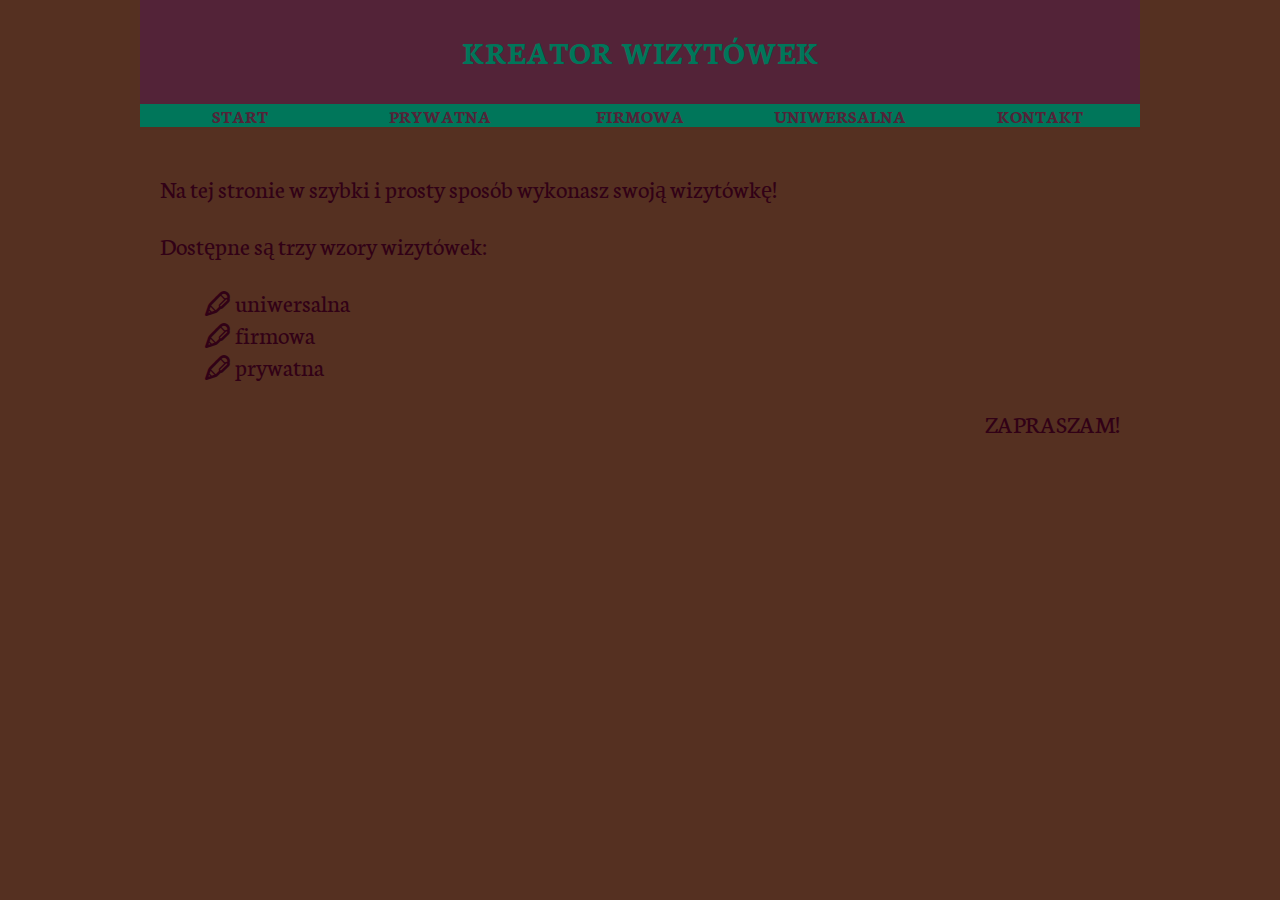
<file: index.html>
<!DOCTYPE HTML>
<html lang="pl">
<head>
	<meta charset="utf-8" />
	<meta http-equiv="X-UA-Compatible" content="IE=edge,chrome=1" />
	
	<title>Kreator wizytówek</title>
	
	<meta name="description" content="Opis w Google" />
	<meta name="keywords" content="słowa, kluczowe, wypisane, po, porzecinku" />
	
	<link href="style.css" rel="stylesheet" type="text/css">
	<link href="https://fonts.googleapis.com/css?family=Neuton&display=swap" rel="stylesheet">
	<link href="css/fontello.css" rel="stylesheet" type="text/css" >
	<script src="wizytowka.js"></script>
	
</head>

<body>
	<div id="main">
		<header><h1>KREATOR WIZYTÓWEK</h1></header>
	
		<nav>
			<a href="index.html"><div class="menu">START</div></a>
			<a href="prywatna.html"><div class="menu">PRYWATNA</div></a>
			<a href="firmowa.html"><div class="menu">FIRMOWA</div></a>
			<a href="uniwersalna.html"><div class="menu">UNIWERSALNA</div></a>
			<a href="kontakt.html"><div class="menu">KONTAKT</div></a>
			<a href="index.html"><div style="clear: both;"></div></a>
		</nav>
	<article>
		<p>Na tej stronie w szybki i prosty sposób wykonasz swoją wizytówkę!</p>
		<p>Dostępne są trzy wzory wizytówek:</p>
			<ul>
				<li><a href="uniwersalna.html"><i class="icon-pen"></i>uniwersalna</a></li>
				<li><a href="firmowa.html"><i class="icon-pen"></i>firmowa</a></li>
				<li><a href="prywatna.html"><i class="icon-pen"></i>prywatna</a></li>				
			</ul>
		<p style="text-align: right;">ZAPRASZAM!</p>
		
	</article>
	
	</div>
</body>
</html>
</file>
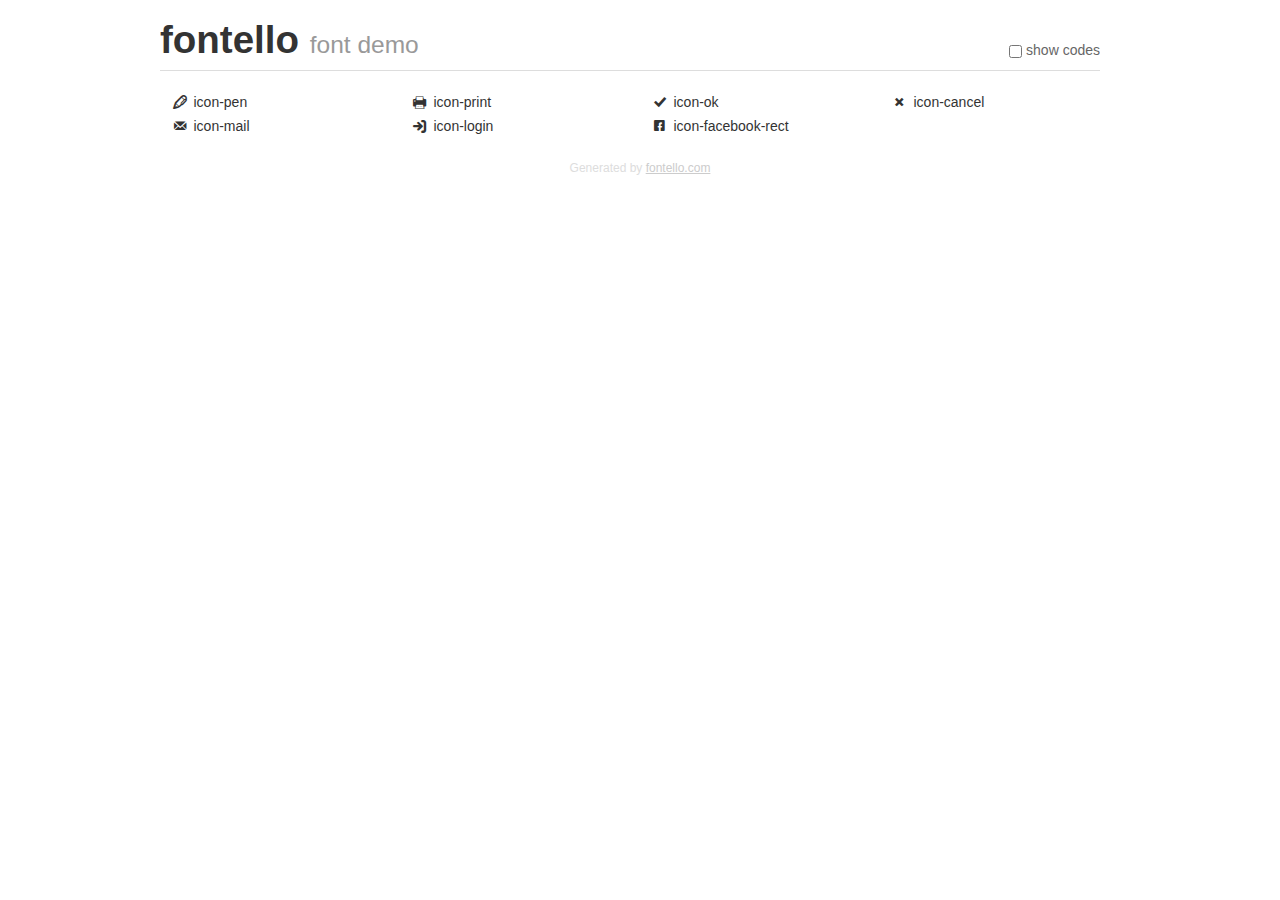
<file: demo.html>
<!DOCTYPE html>
<html>
  <head><!--[if lt IE 9]><script language="javascript" type="text/javascript" src="//html5shim.googlecode.com/svn/trunk/html5.js"></script><![endif]-->
    <meta charset="UTF-8"><style>/*
 * Bootstrap v2.2.1
 *
 * Copyright 2012 Twitter, Inc
 * Licensed under the Apache License v2.0
 * http://www.apache.org/licenses/LICENSE-2.0
 *
 * Designed and built with all the love in the world @twitter by @mdo and @fat.
 */
.clearfix {
  *zoom: 1;
}
.clearfix:before,
.clearfix:after {
  display: table;
  content: "";
  line-height: 0;
}
.clearfix:after {
  clear: both;
}
html {
  font-size: 100%;
  -webkit-text-size-adjust: 100%;
  -ms-text-size-adjust: 100%;
}
a:focus {
  outline: thin dotted #333;
  outline: 5px auto -webkit-focus-ring-color;
  outline-offset: -2px;
}
a:hover,
a:active {
  outline: 0;
}
button,
input,
select,
textarea {
  margin: 0;
  font-size: 100%;
  vertical-align: middle;
}
button,
input {
  *overflow: visible;
  line-height: normal;
}
button::-moz-focus-inner,
input::-moz-focus-inner {
  padding: 0;
  border: 0;
}
body {
  margin: 0;
  font-family: "Helvetica Neue", Helvetica, Arial, sans-serif;
  font-size: 14px;
  line-height: 20px;
  color: #333;
  background-color: #fff;
}
a {
  color: #08c;
  text-decoration: none;
}
a:hover {
  color: #005580;
  text-decoration: underline;
}
.row {
  margin-left: -20px;
  *zoom: 1;
}
.row:before,
.row:after {
  display: table;
  content: "";
  line-height: 0;
}
.row:after {
  clear: both;
}
[class*="span"] {
  float: left;
  min-height: 1px;
  margin-left: 20px;
}
.container,
.navbar-static-top .container,
.navbar-fixed-top .container,
.navbar-fixed-bottom .container {
  width: 940px;
}
.span12 {
  width: 940px;
}
.span11 {
  width: 860px;
}
.span10 {
  width: 780px;
}
.span9 {
  width: 700px;
}
.span8 {
  width: 620px;
}
.span7 {
  width: 540px;
}
.span6 {
  width: 460px;
}
.span5 {
  width: 380px;
}
.span4 {
  width: 300px;
}
.span3 {
  width: 220px;
}
.span2 {
  width: 140px;
}
.span1 {
  width: 60px;
}
[class*="span"].pull-right,
.row-fluid [class*="span"].pull-right {
  float: right;
}
.container {
  margin-right: auto;
  margin-left: auto;
  *zoom: 1;
}
.container:before,
.container:after {
  display: table;
  content: "";
  line-height: 0;
}
.container:after {
  clear: both;
}
p {
  margin: 0 0 10px;
}
.lead {
  margin-bottom: 20px;
  font-size: 21px;
  font-weight: 200;
  line-height: 30px;
}
small {
  font-size: 85%;
}
h1 {
  margin: 10px 0;
  font-family: inherit;
  font-weight: bold;
  line-height: 20px;
  color: inherit;
  text-rendering: optimizelegibility;
}
h1 small {
  font-weight: normal;
  line-height: 1;
  color: #999;
}
h1 {
  line-height: 40px;
}
h1 {
  font-size: 38.5px;
}
h1 small {
  font-size: 24.5px;
}
body {
  margin-top: 90px;
}
.header {
  position: fixed;
  top: 0;
  left: 50%;
  margin-left: -480px;
  background-color: #fff;
  border-bottom: 1px solid #ddd;
  padding-top: 10px;
  z-index: 10;
}
.footer {
  color: #ddd;
  font-size: 12px;
  text-align: center;
  margin-top: 20px;
}
.footer a {
  color: #ccc;
  text-decoration: underline;
}
.the-icons {
  font-size: 14px;
  line-height: 24px;
}
.switch {
  position: absolute;
  right: 0;
  bottom: 10px;
  color: #666;
}
.switch input {
  margin-right: 0.3em;
}
.codesOn .i-name {
  display: none;
}
.codesOn .i-code {
  display: inline;
}
.i-code {
  display: none;
}
@font-face {
      font-family: 'fontello';
      src: url('./font/fontello.eot?69948595');
      src: url('./font/fontello.eot?69948595#iefix') format('embedded-opentype'),
           url('./font/fontello.woff?69948595') format('woff'),
           url('./font/fontello.ttf?69948595') format('truetype'),
           url('./font/fontello.svg?69948595#fontello') format('svg');
      font-weight: normal;
      font-style: normal;
    }
     
     
    .demo-icon
    {
      font-family: "fontello";
      font-style: normal;
      font-weight: normal;
      speak: none;
     
      display: inline-block;
      text-decoration: inherit;
      width: 1em;
      margin-right: .2em;
      text-align: center;
      /* opacity: .8; */
     
      /* For safety - reset parent styles, that can break glyph codes*/
      font-variant: normal;
      text-transform: none;
     
      /* fix buttons height, for twitter bootstrap */
      line-height: 1em;
     
      /* Animation center compensation - margins should be symmetric */
      /* remove if not needed */
      margin-left: .2em;
     
      /* You can be more comfortable with increased icons size */
      /* font-size: 120%; */
     
      /* Font smoothing. That was taken from TWBS */
      -webkit-font-smoothing: antialiased;
      -moz-osx-font-smoothing: grayscale;
     
      /* Uncomment for 3D effect */
      /* text-shadow: 1px 1px 1px rgba(127, 127, 127, 0.3); */
    }
     </style>
    <link rel="stylesheet" href="css/animation.css"><!--[if IE 7]><link rel="stylesheet" href="css/" + font.fontname + "-ie7.css"><![endif]-->
    <script>
      function toggleCodes(on) {
        var obj = document.getElementById('icons');
      
        if (on) {
          obj.className += ' codesOn';
        } else {
          obj.className = obj.className.replace(' codesOn', '');
        }
      }
      
    </script>
  </head>
  <body>
    <div class="container header">
      <h1>fontello <small>font demo</small></h1>
      <label class="switch">
        <input type="checkbox" onclick="toggleCodes(this.checked)">show codes
      </label>
    </div>
    <div class="container" id="icons">
      <div class="row">
        <div class="the-icons span3" title="Code: 0xe800"><i class="demo-icon icon-pen">&#xe800;</i> <span class="i-name">icon-pen</span><span class="i-code">0xe800</span></div>
        <div class="the-icons span3" title="Code: 0xe801"><i class="demo-icon icon-print">&#xe801;</i> <span class="i-name">icon-print</span><span class="i-code">0xe801</span></div>
        <div class="the-icons span3" title="Code: 0xe802"><i class="demo-icon icon-ok">&#xe802;</i> <span class="i-name">icon-ok</span><span class="i-code">0xe802</span></div>
        <div class="the-icons span3" title="Code: 0xe803"><i class="demo-icon icon-cancel">&#xe803;</i> <span class="i-name">icon-cancel</span><span class="i-code">0xe803</span></div>
      </div>
      <div class="row">
        <div class="the-icons span3" title="Code: 0xe804"><i class="demo-icon icon-mail">&#xe804;</i> <span class="i-name">icon-mail</span><span class="i-code">0xe804</span></div>
        <div class="the-icons span3" title="Code: 0xf02c"><i class="demo-icon icon-login">&#xf02c;</i> <span class="i-name">icon-login</span><span class="i-code">0xf02c</span></div>
        <div class="the-icons span3" title="Code: 0xf301"><i class="demo-icon icon-facebook-rect">&#xf301;</i> <span class="i-name">icon-facebook-rect</span><span class="i-code">0xf301</span></div>
      </div>
    </div>
    <div class="container footer">Generated by <a href="http://fontello.com">fontello.com</a></div>
  </body>
</html>
</file>
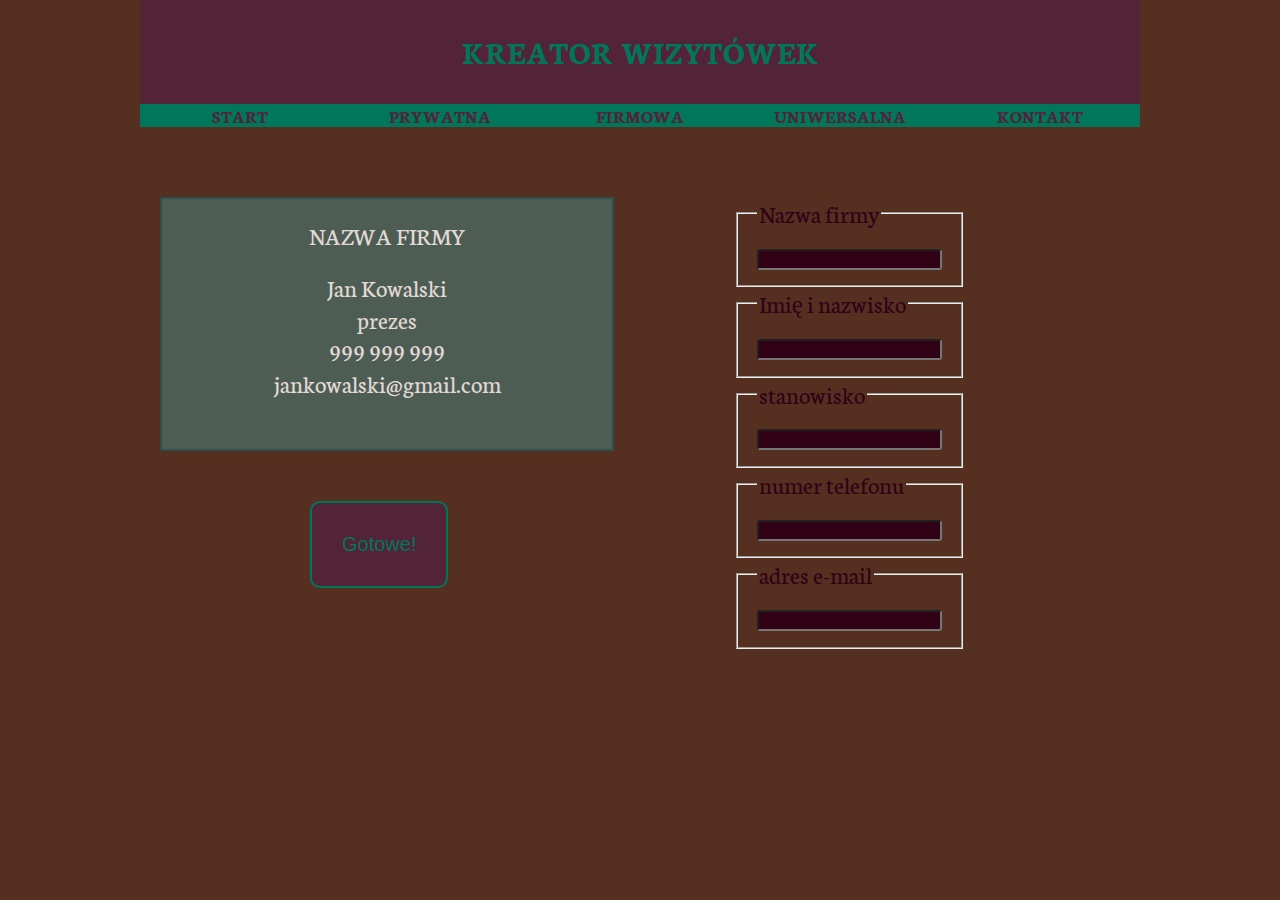
<file: firmowa.html>
<!DOCTYPE HTML>
<html lang="pl">
<head>
	<meta charset="utf-8" />
	<meta http-equiv="X-UA-Compatible" content="IE=edge,chrome=1" />
	
	<title>Kreator wizytówek</title>
	
	<meta name="description" content="Opis w Google" />
	<meta name="keywords" content="słowa, kluczowe, wypisane, po, porzecinku" />
	
	<link href="style.css" rel="stylesheet" type="text/css">
	<link href="https://fonts.googleapis.com/css?family=Neuton&display=swap" rel="stylesheet">
	<link href="css/fontello.css" rel="stylesheet" type="text/css" >
	<script src="wizytowka.js"></script>
	<script src="kolor.js"></script>
	
	
</head>

<body>
	<div id="main">
		<header><h1>KREATOR WIZYTÓWEK</h1></header>
	
		<nav>
			<a href="index.html"><div class="menu">START</div></a>
			<a href="prywatna.html"><div class="menu">PRYWATNA</div></a>
			<a href="firmowa.html"><div class="menu">FIRMOWA</div></a>
			<a href="uniwersalna.html"><div class="menu">UNIWERSALNA</div></a>
			<a href="kontakt.html"><div class="menu">KONTAKT</div></a>
			<a href="index.html"><div style="clear: both;"></div></a>
		</nav>
	<article>
		<div class="one">
			<div id="wizytowkaa" style="background-color: #4d5d53; border: 2px solid #2f4f4f; color: #e2d9d6;">
				<div id='logo'style="padding:20px;">NAZWA FIRMY</i></div>
				<div id='imie' class="uni">Jan Kowalski</div>
				<div id='stanowisko' class="uni">prezes</div>
				<div id='telefon' class="uni">999 999 999</div>
				<div id='mail' class="uni">jankowalski@gmail.com</div>
			</div>
			<button id="gotowe" type="button" onclick="wyslano()">Gotowe!</button>
		</div>
		<div class="one">
			<form>
			
				<fieldset>
					<legend>Nazwa firmy</legend>
						<input type="text" id='firm'></input>
					
				</fieldset>
				<fieldset>
					<legend>Imię i nazwisko</legend>
						<input type="text" id='name'></input>
					
				</fieldset>
				<fieldset>
					<legend>stanowisko</legend>
						<input type="text" id='stage'></input>
					
				</fieldset>
				<fieldset>
					
					<legend>numer telefonu</legend>
						<input type="text" id='number' ></input>
					
				</fieldset>
				<fieldset>
					
					<legend>adres e-mail</legend>
						<input type="email" id='email'></input>
				</fieldset>
				
			</form>
		</div>
		
		<div style="clear: both;"></div>
		
	</article>
	
	</div>
	
	
</body>
</html>
</file>
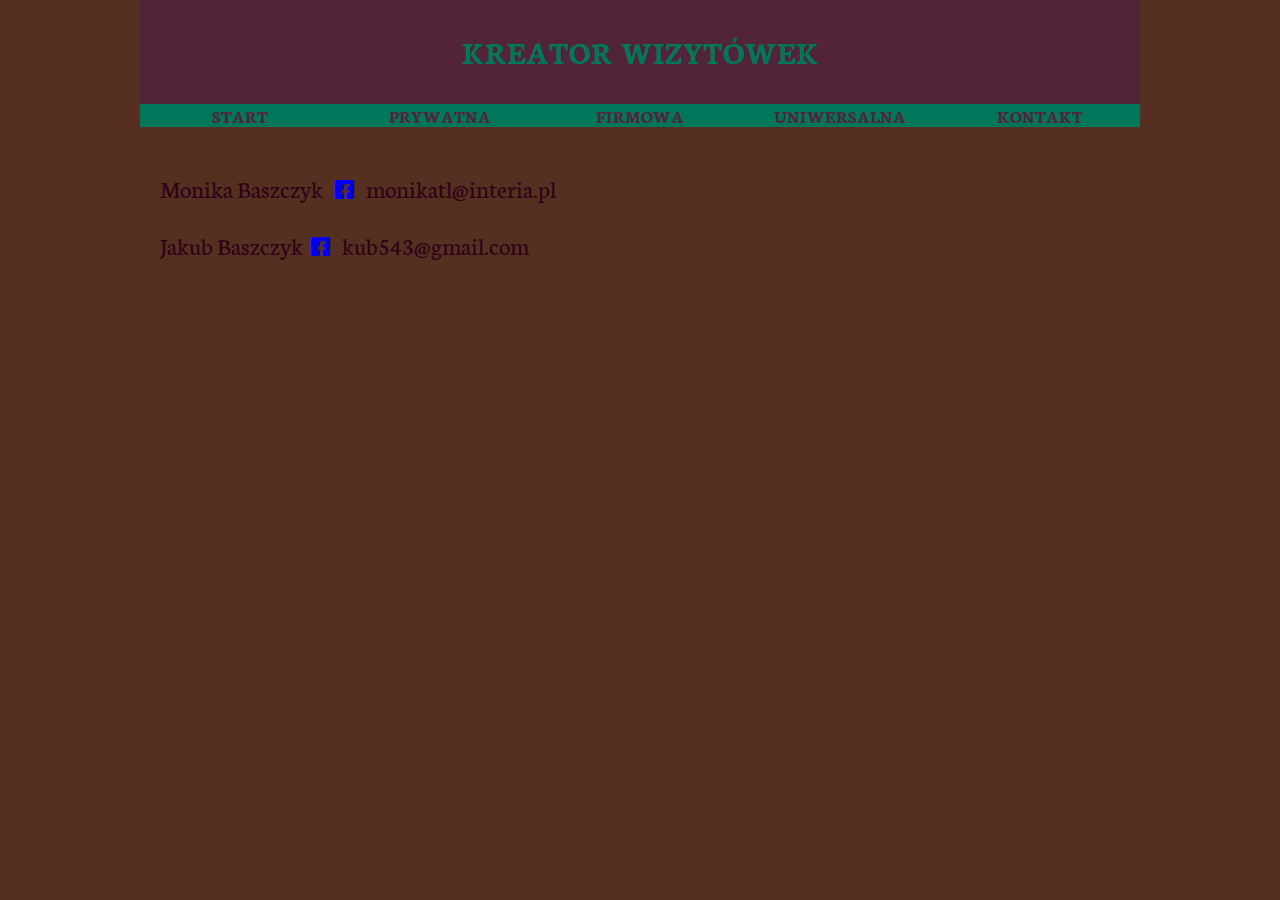
<file: kontakt.html>
<!DOCTYPE HTML>
<html lang="pl">
<head>
	<meta charset="utf-8" />
	<meta http-equiv="X-UA-Compatible" content="IE=edge,chrome=1" />
	
	<title>Kreator wizytówek</title>
	
	<meta name="description" content="Opis w Google" />
	<meta name="keywords" content="słowa, kluczowe, wypisane, po, porzecinku" />
	
	<link href="style.css" rel="stylesheet" type="text/css">
	<link href="https://fonts.googleapis.com/css?family=Neuton&display=swap" rel="stylesheet">
	<link href="css/fontello.css" rel="stylesheet" type="text/css" >
	
</head>

<body>
	<div id="main">
		<header><h1>KREATOR WIZYTÓWEK</h1></header>
	
		<nav>
			<a href="index.html"><div class="menu">START</div></a>
			<a href="prywatna.html"><div class="menu">PRYWATNA</div></a>
			<a href="firmowa.html"><div class="menu">FIRMOWA</div></a>
			<a href="uniwersalna.html"><div class="menu">UNIWERSALNA</div></a>
			<a href="kontakt.html"><div class="menu">KONTAKT</div></a>
			<a href="index.html"><div style="clear: both;"></div></a>
		</nav>
	<article>
		<p>Monika Baszczyk <a href="https://www.facebook.com/monika.lipka.56?ref=bookmarks" target="_blanc"><i class="icon-facebook-rect"></i></a> monikatl@interia.pl</p>
	
		
		<p>Jakub Baszczyk<a href="https://www.facebook.com/kuba.baszczyk.9"target="_blanc"><i class="icon-facebook-rect"></i></a> kub543@gmail.com</p>
		
		
	</article>
	
	</div>
</body>
</html>
</file>
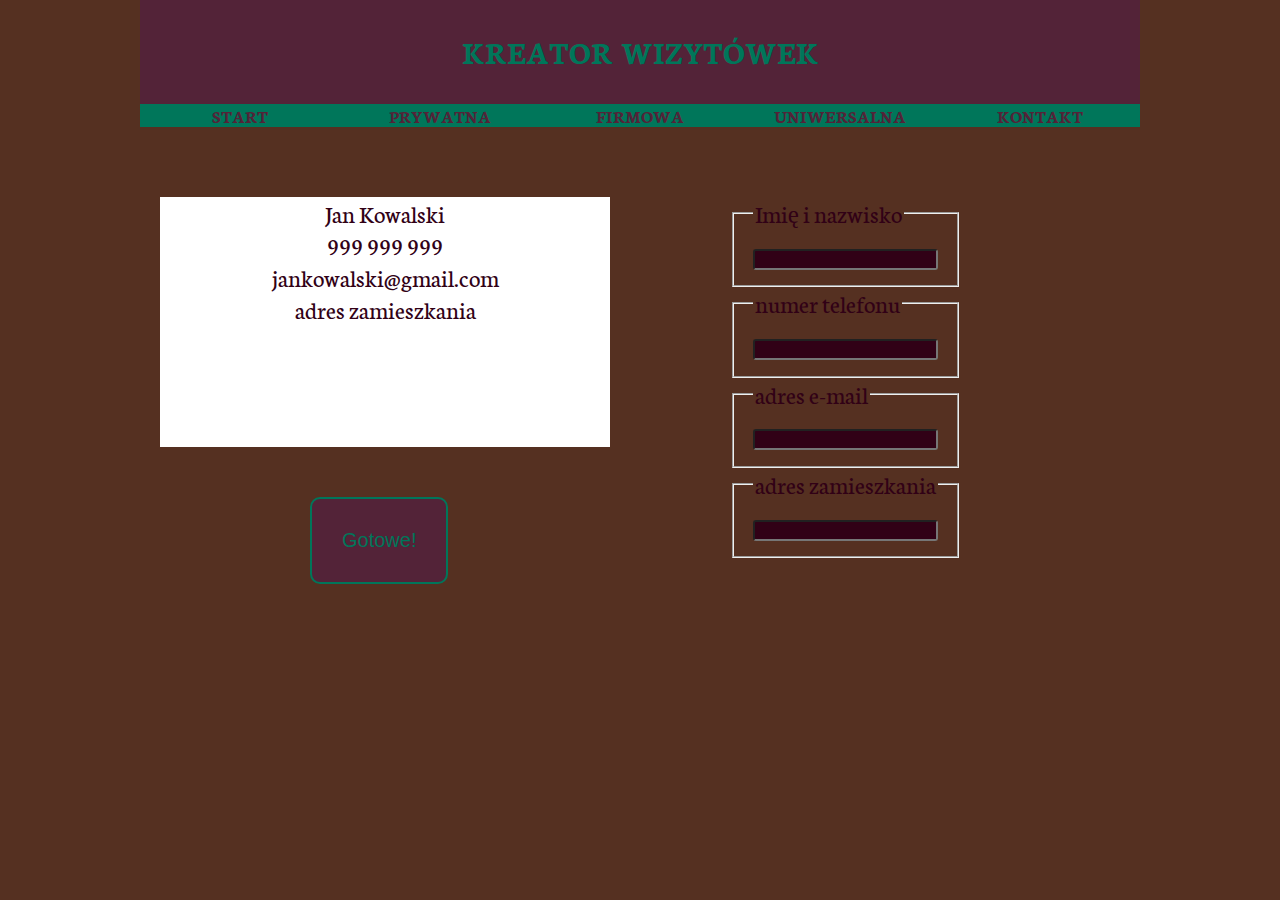
<file: prywatna.html>
<!DOCTYPE HTML>
<html lang="pl">
<head>
	<meta charset="utf-8" />
	<meta http-equiv="X-UA-Compatible" content="IE=edge,chrome=1" />
	
	<title>Kreator wizytówek</title>
	
	<meta name="description" content="Opis w Google" />
	<meta name="keywords" content="słowa, kluczowe, wypisane, po, porzecinku" />
	
	<link href="style.css" rel="stylesheet" type="text/css">
	<link href="https://fonts.googleapis.com/css?family=Neuton&display=swap" rel="stylesheet">
	<link href="css/fontello.css" rel="stylesheet" type="text/css" >
	<script src="wizytowka.js"></script>

	
	
</head>

<body>
	<div id="main">
		<header><h1>KREATOR WIZYTÓWEK</h1></header>
	
		<nav>
			<a href="index.html"><div class="menu">START</div></a>
			<a href="prywatna.html"><div class="menu">PRYWATNA</div></a>
			<a href="firmowa.html"><div class="menu">FIRMOWA</div></a>
			<a href="uniwersalna.html"><div class="menu">UNIWERSALNA</div></a>
			<a href="kontakt.html"><div class="menu">KONTAKT</div></a>
			<a href="index.html"><div style="clear: both;"></div></a>
		</nav>
	<article>
		<div class="one">
			<div id="wizytowkaa">
				<div id='imie' class="uni">Jan Kowalski</div>
				<div id='telefon' class="uni">999 999 999</div>
				<div id='mail' class="uni">jankowalski@gmail.com</div>
				<div id='adres' class="uni">adres zamieszkania</div>
			</div>
			<button id="gotowe" type="button" onclick="wyslano()">Gotowe!</button>
		</div>
		<div class="one">
			<form>
			
				
				<fieldset>
					<legend>Imię i nazwisko</legend>
						<input type="text" id='name'></input>
					
				</fieldset>
				<fieldset>
					
					<legend>numer telefonu</legend>
						<input type="text" id='number' ></input>
					
				</fieldset>
				<fieldset>
					
					<legend>adres e-mail</legend>
						<input type="email" id='email'></input>
				</fieldset>
				<fieldset>
					<legend>adres zamieszkania</legend>
						<input type="text" id='adress'></input>
					
				</fieldset>
				
			</form>
		</div>
		
		<div style="clear: both;"></div>
		
	</article>
	
	</div>
	
	
</body>
</html>
</file>
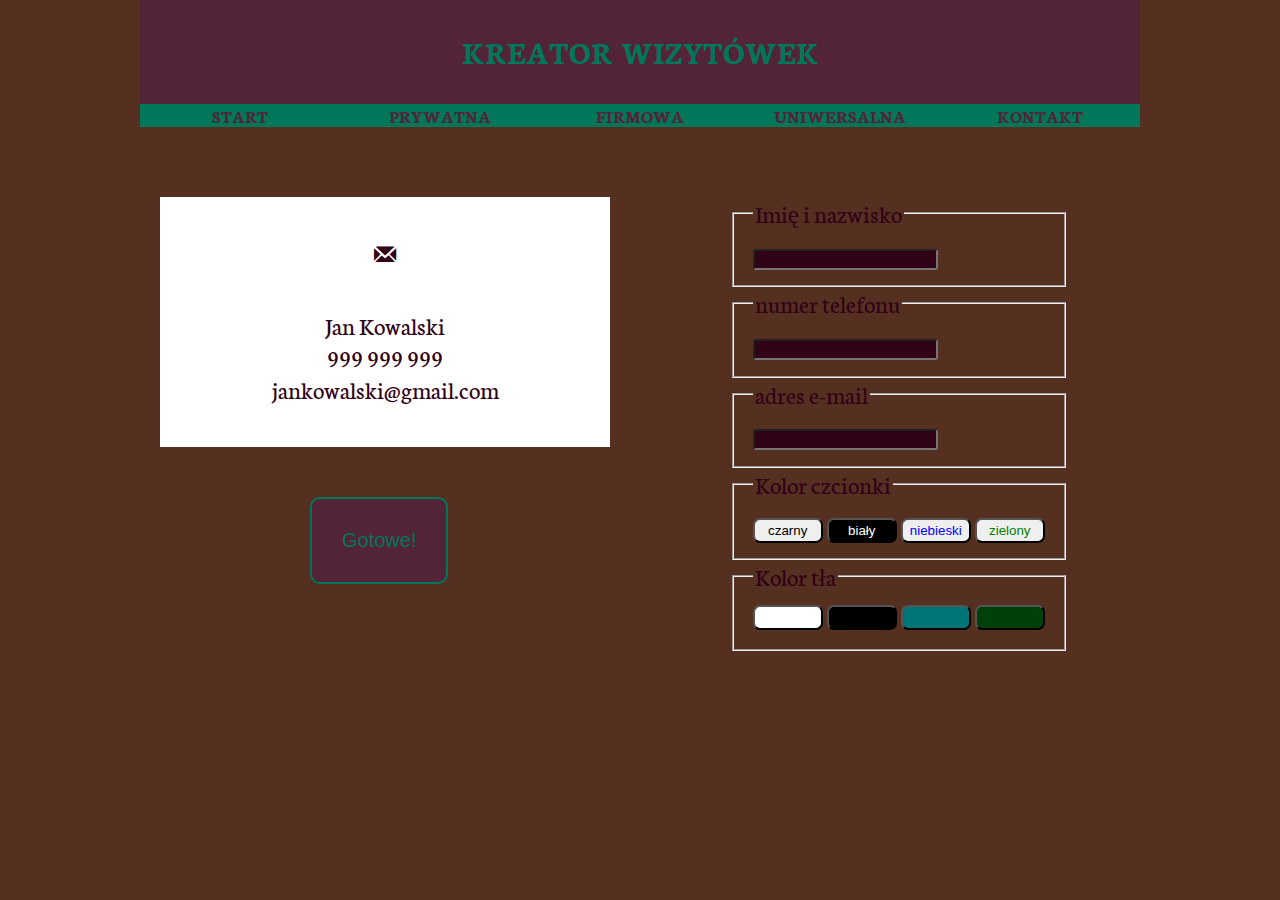
<file: uniwersalna.html>
<!DOCTYPE HTML>
<html lang="pl">
<head>
	<meta charset="utf-8" />
	<meta http-equiv="X-UA-Compatible" content="IE=edge,chrome=1" />
	
	<title>Kreator wizytówek</title>
	
	<meta name="description" content="Opis w Google" />
	<meta name="keywords" content="słowa, kluczowe, wypisane, po, porzecinku" />
	
	<link href="style.css" rel="stylesheet" type="text/css">
	<link href="https://fonts.googleapis.com/css?family=Neuton&display=swap" rel="stylesheet">
	<link href="css/fontello.css" rel="stylesheet" type="text/css" >
	<script src="wizytowka.js"></script>
	
	
	
</head>

<body>
	<div id="main">
		<header><h1>KREATOR WIZYTÓWEK</h1></header>
	
		<nav>
			<a href="index.html"><div class="menu">START</div></a>
			<a href="prywatna.html"><div class="menu">PRYWATNA</div></a>
			<a href="firmowa.html"><div class="menu">FIRMOWA</div></a>
			<a href="uniwersalna.html"><div class="menu">UNIWERSALNA</div></a>
			<a href="kontakt.html"><div class="menu">KONTAKT</div></a>
			<a href="index.html"><div style="clear: both;"></div></a>
		</nav>
	<article>
		<div class="one">
			<div id="wizytowkaa">
				<div id='logo'><i class="icon-mail"></i></div>
				<div id='imie' class="uni">Jan Kowalski</div>
				<div id='telefon' class="uni">999 999 999</div>
				<div id='mail' class="uni">jankowalski@gmail.com</div>
			</div>
			<button id="gotowe" type="button" onclick="wyslano()">Gotowe!</button>
		</div>
		<div class="one">
			<form>
				<fieldset>
					<legend>Imię i nazwisko</legend>
						<input type="text" id='name'></input>
					
				</fieldset>
				<fieldset>
					
					<legend>numer telefonu</legend>
						<input type="text" id='number' ></input>
					
				</fieldset>
				<fieldset>
					
					<legend>adres e-mail</legend>
						<input type="email" id='email'></input>
				</fieldset>
				<fieldset>
					
					<legend>Kolor czcionki</legend>
						<button class="font" style="color: black;" >czarny</button>
						<button class="font" style="background-color: black; color: white;">biały</button>
						<button class="font" style="color: blue;">niebieski</button>
						<button class="font" style="color: green;">zielony</button>
				</fieldset>
				<fieldset>
					
					<legend>Kolor tła</legend>
						<button class="font" style="background-color: #fff;"></button>
						<button class="font" style="background-color: #000;"></button>
						<button class="font" style="background-color: #007577;"></button>
						<button class="font" style="background-color: #004009;"></button>
				</fieldset>
			</form>
		</div>
		
		<div style="clear: both;"></div>
		
	</article>
	
	</div>
	
	
</body>
</html>
</file>
<file: style.css>
body
{
	background-color: #553021;
	margin: 0px;
	padding: 0px;
	font-family: 'Neuton', serif;
	
	
}

#main
{
	background-color:#532338;
	width: 1000px;
	margin-left: auto;
	margin-right: auto;
	margin-top: 0px;
	
}

header
{
	color: #00765a;
	text-align: center;
	padding: 10px;
}

.menu
{
	background-color: #00765a;
	float: left;
	width: 200px;
	color: #532338;
	text-align: center;
	font-weight: bold;
	font-size: 18px;
	transition: opacity .5s;
}

.menu:hover
{
	opacity: .6;
	cursor: pointer;
}

article
{
	background-color: #553021;
	font-size: 25px;
	padding: 20px;
	color: #310116;
}

.one
{
	float: left;
}

#wizytowkaa
{
	width: 450px;
	height: 250px;
	background-color: #fff;
	justify-content: center;
	margin-top: 50px; 
}

#logo
{
	text-align: center;
	padding: 40px;
	
}

.uni
{
	text-align: center;
	
}

#gotowe
{
	background-color: #532338;
	border: 2px solid #00765a;
	border-radius: 10px;
	padding: 30px;
	margin: 50px 150px;
	color: #00765a;
	font-size: 20px;
	transition:  .5s; 
}

#gotowe:hover
{
	background-color: #641227;
	color: #00765a;
	transform: scale(0.9);
	cursor: pointer;
	box-shadow: 0 0 20px 10px #00765a;
}

form
{
	margin-left: 120px;
	margin-top: 50px;
}

input
{
	background-color: #310116;
	border-radius: 3px;
	color: #fff;
}

.font
{
	width: 70px;
	height: 25px;
	border-radius: 7px;
}

li
{
	list-style-type: none;
}

li>a
{
	text-decoration: none;
	color: #310116;
}
li>a:hover
{
	color: #ddd;
}



footer
{
	text-align: center;
	color: #00765a; 
}
</file>
<file: css/fontello.css>
@font-face {
  font-family: 'fontello';
  src: url('../font/fontello.eot?84175959');
  src: url('../font/fontello.eot?84175959#iefix') format('embedded-opentype'),
       url('../font/fontello.woff2?84175959') format('woff2'),
       url('../font/fontello.woff?84175959') format('woff'),
       url('../font/fontello.ttf?84175959') format('truetype'),
       url('../font/fontello.svg?84175959#fontello') format('svg');
  font-weight: normal;
  font-style: normal;
}
/* Chrome hack: SVG is rendered more smooth in Windozze. 100% magic, uncomment if you need it. */
/* Note, that will break hinting! In other OS-es font will be not as sharp as it could be */
/*
@media screen and (-webkit-min-device-pixel-ratio:0) {
  @font-face {
    font-family: 'fontello';
    src: url('../font/fontello.svg?84175959#fontello') format('svg');
  }
}
*/
 
 [class^="icon-"]:before, [class*=" icon-"]:before {
  font-family: "fontello";
  font-style: normal;
  font-weight: normal;
  speak: none;
 
  display: inline-block;
  text-decoration: inherit;
  width: 1em;
  margin-right: .2em;
  text-align: center;
  /* opacity: .8; */
 
  /* For safety - reset parent styles, that can break glyph codes*/
  font-variant: normal;
  text-transform: none;
 
  /* fix buttons height, for twitter bootstrap */
  line-height: 1em;
 
  /* Animation center compensation - margins should be symmetric */
  /* remove if not needed */
  margin-left: .2em;
 
  /* you can be more comfortable with increased icons size */
  /* font-size: 120%; */
 
  /* Font smoothing. That was taken from TWBS */
  -webkit-font-smoothing: antialiased;
  -moz-osx-font-smoothing: grayscale;
 
  /* Uncomment for 3D effect */
  /* text-shadow: 1px 1px 1px rgba(127, 127, 127, 0.3); */
}
 
.icon-pen:before { content: '\e800'; } /* '' */
.icon-print:before { content: '\e801'; } /* '' */
.icon-ok:before { content: '\e802'; } /* '' */
.icon-cancel:before { content: '\e803'; } /* '' */
.icon-mail:before { content: '\e804'; } /* '' */
.icon-login:before { content: '\f02c'; } /* '' */
.icon-facebook-rect:before { content: '\f301'; size: 40px;} /* '' */
</file>
<file: css/animation.css>
/*
   Animation example, for spinners
*/
.animate-spin {
  -moz-animation: spin 2s infinite linear;
  -o-animation: spin 2s infinite linear;
  -webkit-animation: spin 2s infinite linear;
  animation: spin 2s infinite linear;
  display: inline-block;
}
@-moz-keyframes spin {
  0% {
    -moz-transform: rotate(0deg);
    -o-transform: rotate(0deg);
    -webkit-transform: rotate(0deg);
    transform: rotate(0deg);
  }

  100% {
    -moz-transform: rotate(359deg);
    -o-transform: rotate(359deg);
    -webkit-transform: rotate(359deg);
    transform: rotate(359deg);
  }
}
@-webkit-keyframes spin {
  0% {
    -moz-transform: rotate(0deg);
    -o-transform: rotate(0deg);
    -webkit-transform: rotate(0deg);
    transform: rotate(0deg);
  }

  100% {
    -moz-transform: rotate(359deg);
    -o-transform: rotate(359deg);
    -webkit-transform: rotate(359deg);
    transform: rotate(359deg);
  }
}
@-o-keyframes spin {
  0% {
    -moz-transform: rotate(0deg);
    -o-transform: rotate(0deg);
    -webkit-transform: rotate(0deg);
    transform: rotate(0deg);
  }

  100% {
    -moz-transform: rotate(359deg);
    -o-transform: rotate(359deg);
    -webkit-transform: rotate(359deg);
    transform: rotate(359deg);
  }
}
@-ms-keyframes spin {
  0% {
    -moz-transform: rotate(0deg);
    -o-transform: rotate(0deg);
    -webkit-transform: rotate(0deg);
    transform: rotate(0deg);
  }

  100% {
    -moz-transform: rotate(359deg);
    -o-transform: rotate(359deg);
    -webkit-transform: rotate(359deg);
    transform: rotate(359deg);
  }
}
@keyframes spin {
  0% {
    -moz-transform: rotate(0deg);
    -o-transform: rotate(0deg);
    -webkit-transform: rotate(0deg);
    transform: rotate(0deg);
  }

  100% {
    -moz-transform: rotate(359deg);
    -o-transform: rotate(359deg);
    -webkit-transform: rotate(359deg);
    transform: rotate(359deg);
  }
}
</file>
